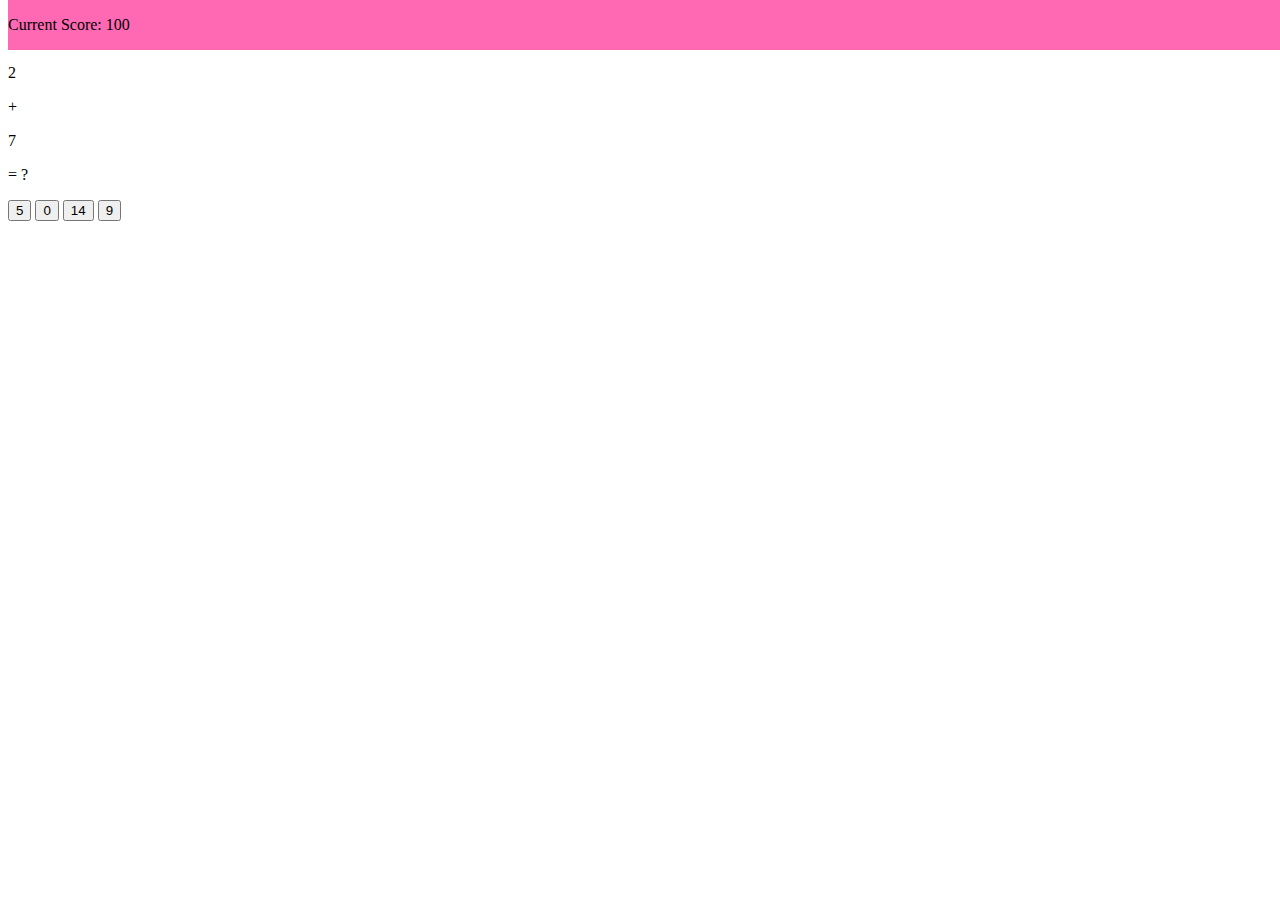
<file: .github/index.html>
<!DOCTYPE html>
<html lang="en">
  <head>
    <meta charset="UTF-8" />
    <meta http-equiv="X-UA-Compatible" content="IE=edge" />
    <meta name="viewport" content="width=device-width, initial-scale=1.0" />
    <link rel="stylesheet" href="styles.css" />
    <title>Maths Masters</title>
    <section id="stats">
      <p id="player-score">Current Score: 100</p>
    </section>
    <section id="gameplay">
      <p id="number1">number 1</p>
      <p id="operation">operation</p>
      <p id="number2">number 2</p>
      <p>= ?</p>
      <button class="options" id="option1">option1</button>
      <button class="options" id="option2">option2</button>
      <button class="options" id="option3">option3</button>
      <button class="options" id="option4">option4</button>
    </section>
    <section id="timer"></section>
  </head>
  <body>
    <script src="main.js"></script>
  </body>
</html>
</file>
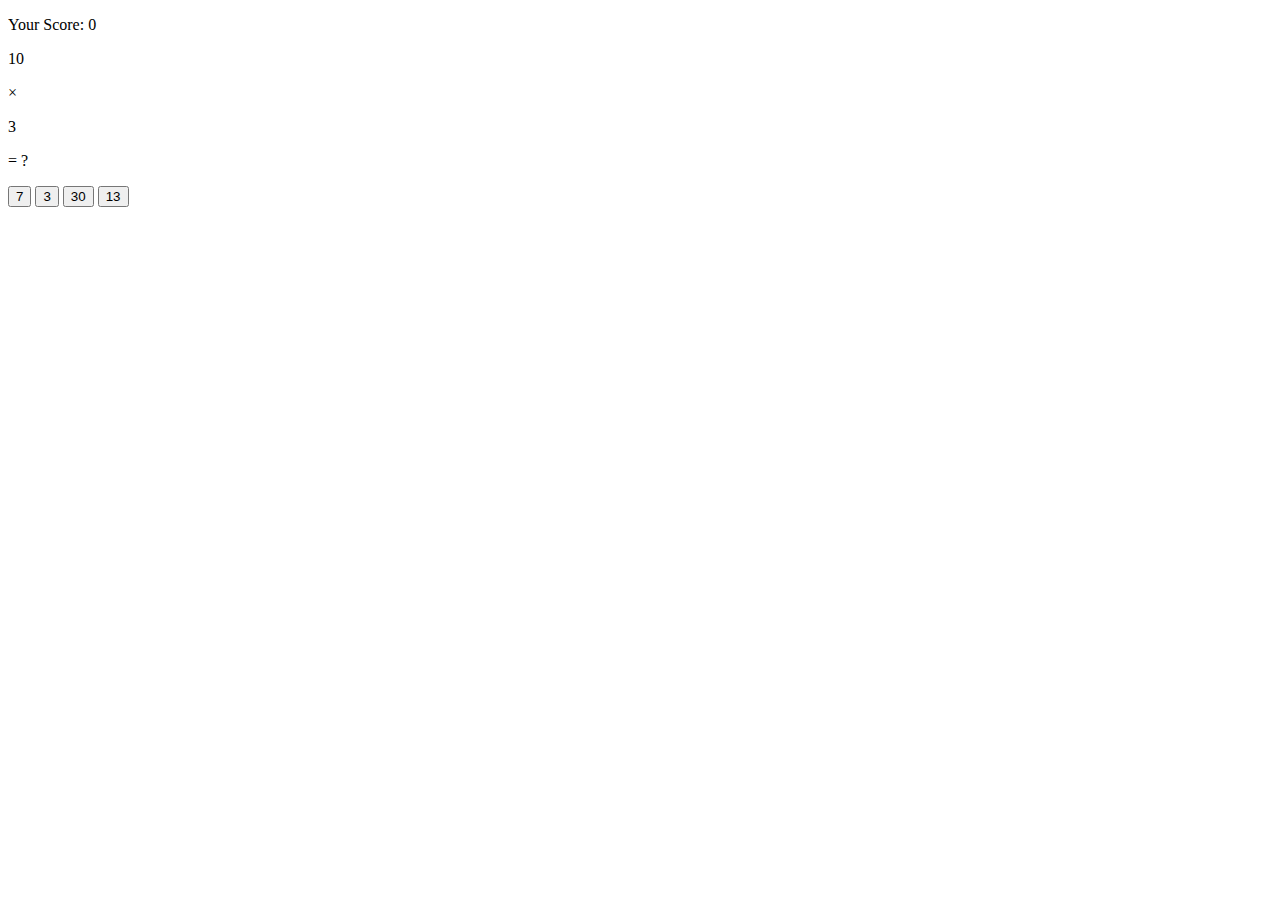
<file: .github/gameplay.html>
<!DOCTYPE html>
<html lang="en">
  <head>
    <meta charset="UTF-8" />
    <meta http-equiv="X-UA-Compatible" content="IE=edge" />
    <meta name="viewport" content="width=device-width, initial-scale=1.0" />
    <link rel="stylesheet" href="gameplay.css" />
    <title>Maths Masters</title>
    <section id="stats">
      <p id="current-score"></p>
    </section>
    <section id="gameplay">
      <p id="number1">number 1</p>
      <p id="operation">operation</p>
      <p id="number2">number 2</p>
      <p>= ?</p>
      <button class="options" id="option1">option1</button>
      <button class="options" id="option2">option2</button>
      <button class="options" id="option3">option3</button>
      <button class="options" id="option4">option4</button>
      <p id="feedback"><br /></p>
    </section>
    <section id="timer"></section>
  </head>
  <body>
    <script src="gameplay.js"></script>
  </body>
</html>
</file>
<file: .github/styles.css>
/* Can be deleted  */

#stats {
  display: flex;
  flex-flow: row nowrap;
  overflow: hidden;
  background-color: hotpink;
  position: fixed;
  top: 0;
  width: 100%;
}

#player-score {
  display: flex;
}

#gameplay {
  margin-top: 64px;
}
</file>
<file: .github/gameplay.css>

</file>
